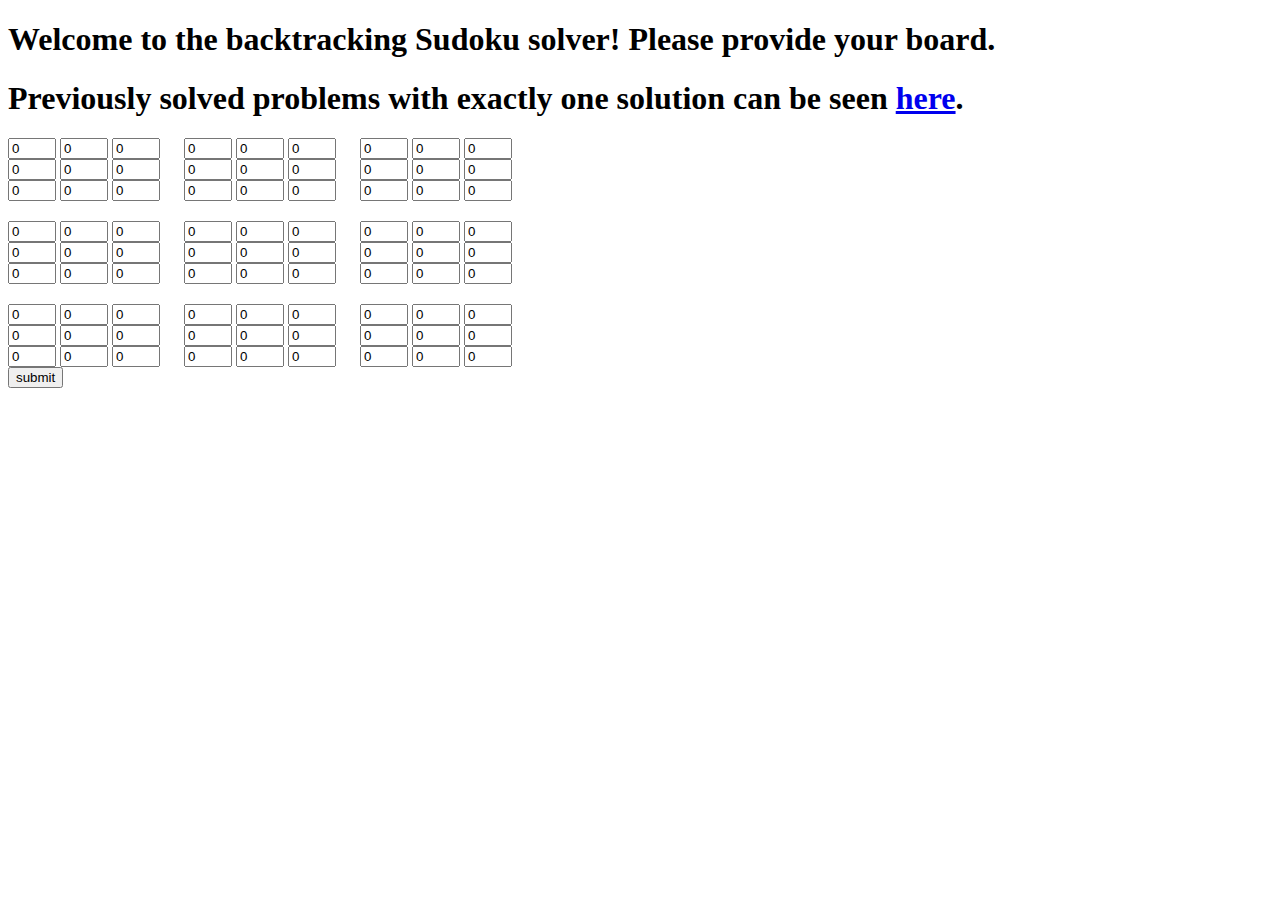
<file: static/index.html>
<!DOCTYPE html>
<!-- This has been adapted from https://stackoverflow.com/a/63587520, CC BY SA 4.0 -->
<html>
  <head>
    <link rel="stylesheet" href="styles.css">
  </head>
  <body>
    <h1>Welcome to the backtracking Sudoku solver! Please provide your board.</h1>
    <h1>Previously solved problems with exactly one solution can be seen <a href="problems.html">here</a>.</h1>
    <form method="POST" action="/" id="problem">
      <div id="row-0">
        <input type="number" min="0" max="9" value="0" name="00">
        <input type="number" min="0" max="9" value="0" name="01">
        <input type="number" min="0" max="9" value="0" name="02" class="horizontal-gap">
        <input type="number" min="0" max="9" value="0" name="03">
        <input type="number" min="0" max="9" value="0" name="04">
        <input type="number" min="0" max="9" value="0" name="05" class="horizontal-gap">
        <input type="number" min="0" max="9" value="0" name="06">
        <input type="number" min="0" max="9" value="0" name="07">
        <input type="number" min="0" max="9" value="0" name="08">
      </div>
      <div id="row-1">
        <input type="number" min="0" max="9" value="0" name="10">
        <input type="number" min="0" max="9" value="0" name="11">
        <input type="number" min="0" max="9" value="0" name="12" class="horizontal-gap">
        <input type="number" min="0" max="9" value="0" name="13">
        <input type="number" min="0" max="9" value="0" name="14">
        <input type="number" min="0" max="9" value="0" name="15" class="horizontal-gap">
        <input type="number" min="0" max="9" value="0" name="16">
        <input type="number" min="0" max="9" value="0" name="17">
        <input type="number" min="0" max="9" value="0" name="18">
      </div>
      <div id="row-2" class="vertical-gap">
        <input type="number" min="0" max="9" value="0" name="20">
        <input type="number" min="0" max="9" value="0" name="21">
        <input type="number" min="0" max="9" value="0" name="22" class="horizontal-gap">
        <input type="number" min="0" max="9" value="0" name="23">
        <input type="number" min="0" max="9" value="0" name="24">
        <input type="number" min="0" max="9" value="0" name="25" class="horizontal-gap">
        <input type="number" min="0" max="9" value="0" name="26">
        <input type="number" min="0" max="9" value="0" name="27">
        <input type="number" min="0" max="9" value="0" name="28">
      </div>
      <div id="row-3">
        <input type="number" min="0" max="9" value="0" name="30">
        <input type="number" min="0" max="9" value="0" name="31">
        <input type="number" min="0" max="9" value="0" name="32" class="horizontal-gap">
        <input type="number" min="0" max="9" value="0" name="33">
        <input type="number" min="0" max="9" value="0" name="34">
        <input type="number" min="0" max="9" value="0" name="35" class="horizontal-gap">
        <input type="number" min="0" max="9" value="0" name="36">
        <input type="number" min="0" max="9" value="0" name="37">
        <input type="number" min="0" max="9" value="0" name="38">
      </div>
      <div id="row-4">
        <input type="number" min="0" max="9" value="0" name="40">
        <input type="number" min="0" max="9" value="0" name="41">
        <input type="number" min="0" max="9" value="0" name="42" class="horizontal-gap">
        <input type="number" min="0" max="9" value="0" name="43">
        <input type="number" min="0" max="9" value="0" name="44">
        <input type="number" min="0" max="9" value="0" name="45" class="horizontal-gap">
        <input type="number" min="0" max="9" value="0" name="46">
        <input type="number" min="0" max="9" value="0" name="47">
        <input type="number" min="0" max="9" value="0" name="48">
      </div>
      <div id="row-5" class="vertical-gap">
        <input type="number" min="0" max="9" value="0" name="50">
        <input type="number" min="0" max="9" value="0" name="51">
        <input type="number" min="0" max="9" value="0" name="52" class="horizontal-gap">
        <input type="number" min="0" max="9" value="0" name="53">
        <input type="number" min="0" max="9" value="0" name="54">
        <input type="number" min="0" max="9" value="0" name="55" class="horizontal-gap">
        <input type="number" min="0" max="9" value="0" name="56">
        <input type="number" min="0" max="9" value="0" name="57">
        <input type="number" min="0" max="9" value="0" name="58">
      </div>
      <div id="row-6">
        <input type="number" min="0" max="9" value="0" name="60">
        <input type="number" min="0" max="9" value="0" name="61">
        <input type="number" min="0" max="9" value="0" name="62" class="horizontal-gap">
        <input type="number" min="0" max="9" value="0" name="63">
        <input type="number" min="0" max="9" value="0" name="64">
        <input type="number" min="0" max="9" value="0" name="65" class="horizontal-gap">
        <input type="number" min="0" max="9" value="0" name="66">
        <input type="number" min="0" max="9" value="0" name="67">
        <input type="number" min="0" max="9" value="0" name="68">
      </div>
      <div id="row-7">
        <input type="number" min="0" max="9" value="0" name="70">
        <input type="number" min="0" max="9" value="0" name="71">
        <input type="number" min="0" max="9" value="0" name="72" class="horizontal-gap">
        <input type="number" min="0" max="9" value="0" name="73">
        <input type="number" min="0" max="9" value="0" name="74">
        <input type="number" min="0" max="9" value="0" name="75" class="horizontal-gap">
        <input type="number" min="0" max="9" value="0" name="76">
        <input type="number" min="0" max="9" value="0" name="77">
        <input type="number" min="0" max="9" value="0" name="78">
      </div>
      <div id="row-8">
        <input type="number" min="0" max="9" value="0" name="80">
        <input type="number" min="0" max="9" value="0" name="81">
        <input type="number" min="0" max="9" value="0" name="82" class="horizontal-gap">
        <input type="number" min="0" max="9" value="0" name="83">
        <input type="number" min="0" max="9" value="0" name="84">
        <input type="number" min="0" max="9" value="0" name="85" class="horizontal-gap">
        <input type="number" min="0" max="9" value="0" name="86">
        <input type="number" min="0" max="9" value="0" name="87">
        <input type="number" min="0" max="9" value="0" name="88">
      </div>
      <input class="btn btn-primary" type="submit" value="submit">
    </form>
    <div id="solutions"></div>
  </body>
  <script src="scripts.js"></script>
</html>
</file>
<file: static/styles.css>
.vertical-gap {
	margin-bottom: 20px;
}
.horizontal-gap {
	margin-right: 20px;
}
</file>
